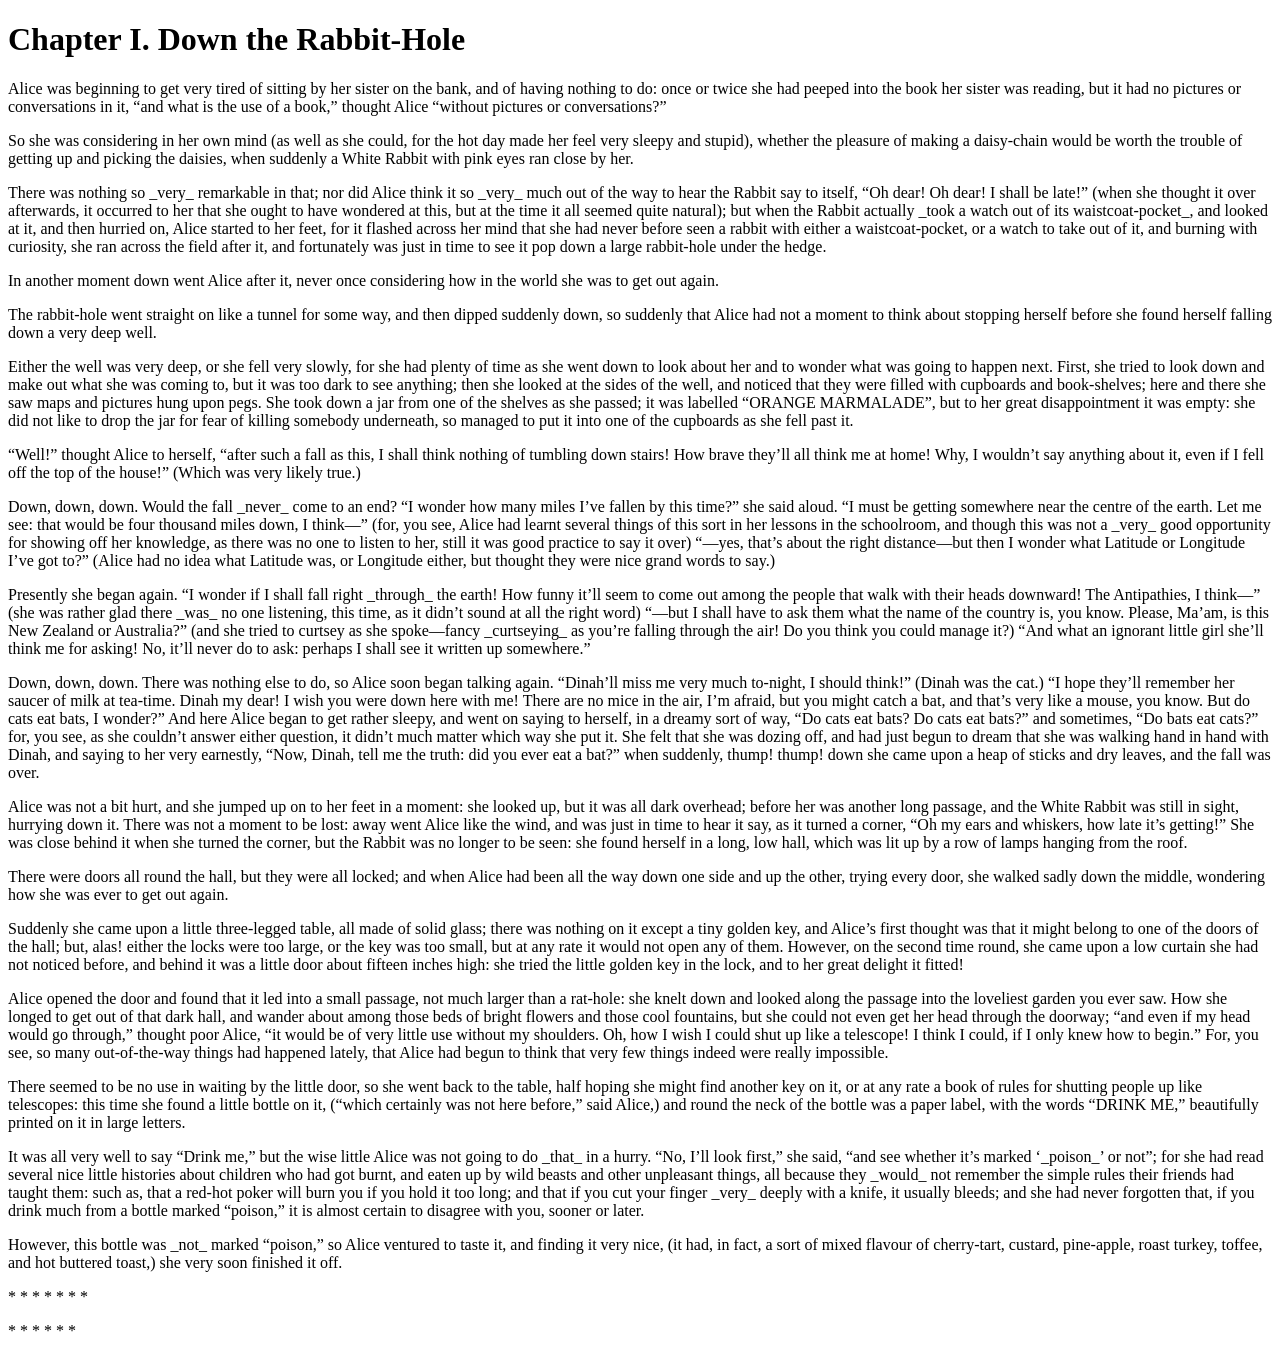
<file: corpus/demo/pg11-alice.html>
<!doctype html>
<html lang="en"><head><meta charset="utf-8"><title>Alice&#x27;s Adventures in Wonderland</title><meta name="author" content="Lewis Carroll"></head><body><h1>Chapter I. Down the Rabbit-Hole</h1>
<p>Alice was beginning to get very tired of sitting by her sister on the bank, and of having nothing to do: once or twice she had peeped into the book her sister was reading, but it had no pictures or conversations in it, “and what is the use of a book,” thought Alice “without pictures or conversations?”</p>
<p>So she was considering in her own mind (as well as she could, for the hot day made her feel very sleepy and stupid), whether the pleasure of making a daisy-chain would be worth the trouble of getting up and picking the daisies, when suddenly a White Rabbit with pink eyes ran close by her.</p>
<p>There was nothing so _very_ remarkable in that; nor did Alice think it so _very_ much out of the way to hear the Rabbit say to itself, “Oh dear! Oh dear! I shall be late!” (when she thought it over afterwards, it occurred to her that she ought to have wondered at this, but at the time it all seemed quite natural); but when the Rabbit actually _took a watch out of its waistcoat-pocket_, and looked at it, and then hurried on, Alice started to her feet, for it flashed across her mind that she had never before seen a rabbit with either a waistcoat-pocket, or a watch to take out of it, and burning with curiosity, she ran across the field after it, and fortunately was just in time to see it pop down a large rabbit-hole under the hedge.</p>
<p>In another moment down went Alice after it, never once considering how in the world she was to get out again.</p>
<p>The rabbit-hole went straight on like a tunnel for some way, and then dipped suddenly down, so suddenly that Alice had not a moment to think about stopping herself before she found herself falling down a very deep well.</p>
<p>Either the well was very deep, or she fell very slowly, for she had plenty of time as she went down to look about her and to wonder what was going to happen next. First, she tried to look down and make out what she was coming to, but it was too dark to see anything; then she looked at the sides of the well, and noticed that they were filled with cupboards and book-shelves; here and there she saw maps and pictures hung upon pegs. She took down a jar from one of the shelves as she passed; it was labelled “ORANGE MARMALADE”, but to her great disappointment it was empty: she did not like to drop the jar for fear of killing somebody underneath, so managed to put it into one of the cupboards as she fell past it.</p>
<p>“Well!” thought Alice to herself, “after such a fall as this, I shall think nothing of tumbling down stairs! How brave they’ll all think me at home! Why, I wouldn’t say anything about it, even if I fell off the top of the house!” (Which was very likely true.)</p>
<p>Down, down, down. Would the fall _never_ come to an end? “I wonder how many miles I’ve fallen by this time?” she said aloud. “I must be getting somewhere near the centre of the earth. Let me see: that would be four thousand miles down, I think—” (for, you see, Alice had learnt several things of this sort in her lessons in the schoolroom, and though this was not a _very_ good opportunity for showing off her knowledge, as there was no one to listen to her, still it was good practice to say it over) “—yes, that’s about the right distance—but then I wonder what Latitude or Longitude I’ve got to?” (Alice had no idea what Latitude was, or Longitude either, but thought they were nice grand words to say.)</p>
<p>Presently she began again. “I wonder if I shall fall right _through_ the earth! How funny it’ll seem to come out among the people that walk with their heads downward! The Antipathies, I think—” (she was rather glad there _was_ no one listening, this time, as it didn’t sound at all the right word) “—but I shall have to ask them what the name of the country is, you know. Please, Ma’am, is this New Zealand or Australia?” (and she tried to curtsey as she spoke—fancy _curtseying_ as you’re falling through the air! Do you think you could manage it?) “And what an ignorant little girl she’ll think me for asking! No, it’ll never do to ask: perhaps I shall see it written up somewhere.”</p>
<p>Down, down, down. There was nothing else to do, so Alice soon began talking again. “Dinah’ll miss me very much to-night, I should think!” (Dinah was the cat.) “I hope they’ll remember her saucer of milk at tea-time. Dinah my dear! I wish you were down here with me! There are no mice in the air, I’m afraid, but you might catch a bat, and that’s very like a mouse, you know. But do cats eat bats, I wonder?” And here Alice began to get rather sleepy, and went on saying to herself, in a dreamy sort of way, “Do cats eat bats? Do cats eat bats?” and sometimes, “Do bats eat cats?” for, you see, as she couldn’t answer either question, it didn’t much matter which way she put it. She felt that she was dozing off, and had just begun to dream that she was walking hand in hand with Dinah, and saying to her very earnestly, “Now, Dinah, tell me the truth: did you ever eat a bat?” when suddenly, thump! thump! down she came upon a heap of sticks and dry leaves, and the fall was over.</p>
<p>Alice was not a bit hurt, and she jumped up on to her feet in a moment: she looked up, but it was all dark overhead; before her was another long passage, and the White Rabbit was still in sight, hurrying down it. There was not a moment to be lost: away went Alice like the wind, and was just in time to hear it say, as it turned a corner, “Oh my ears and whiskers, how late it’s getting!” She was close behind it when she turned the corner, but the Rabbit was no longer to be seen: she found herself in a long, low hall, which was lit up by a row of lamps hanging from the roof.</p>
<p>There were doors all round the hall, but they were all locked; and when Alice had been all the way down one side and up the other, trying every door, she walked sadly down the middle, wondering how she was ever to get out again.</p>
<p>Suddenly she came upon a little three-legged table, all made of solid glass; there was nothing on it except a tiny golden key, and Alice’s first thought was that it might belong to one of the doors of the hall; but, alas! either the locks were too large, or the key was too small, but at any rate it would not open any of them. However, on the second time round, she came upon a low curtain she had not noticed before, and behind it was a little door about fifteen inches high: she tried the little golden key in the lock, and to her great delight it fitted!</p>
<p>Alice opened the door and found that it led into a small passage, not much larger than a rat-hole: she knelt down and looked along the passage into the loveliest garden you ever saw. How she longed to get out of that dark hall, and wander about among those beds of bright flowers and those cool fountains, but she could not even get her head through the doorway; “and even if my head would go through,” thought poor Alice, “it would be of very little use without my shoulders. Oh, how I wish I could shut up like a telescope! I think I could, if I only knew how to begin.” For, you see, so many out-of-the-way things had happened lately, that Alice had begun to think that very few things indeed were really impossible.</p>
<p>There seemed to be no use in waiting by the little door, so she went back to the table, half hoping she might find another key on it, or at any rate a book of rules for shutting people up like telescopes: this time she found a little bottle on it, (“which certainly was not here before,” said Alice,) and round the neck of the bottle was a paper label, with the words “DRINK ME,” beautifully printed on it in large letters.</p>
<p>It was all very well to say “Drink me,” but the wise little Alice was not going to do _that_ in a hurry. “No, I’ll look first,” she said, “and see whether it’s marked ‘_poison_’ or not”; for she had read several nice little histories about children who had got burnt, and eaten up by wild beasts and other unpleasant things, all because they _would_ not remember the simple rules their friends had taught them: such as, that a red-hot poker will burn you if you hold it too long; and that if you cut your finger _very_ deeply with a knife, it usually bleeds; and she had never forgotten that, if you drink much from a bottle marked “poison,” it is almost certain to disagree with you, sooner or later.</p>
<p>However, this bottle was _not_ marked “poison,” so Alice ventured to taste it, and finding it very nice, (it had, in fact, a sort of mixed flavour of cherry-tart, custard, pine-apple, roast turkey, toffee, and hot buttered toast,) she very soon finished it off.</p>
<p>* * * * * * *</p>
<p>* * * * * *</p>
</body></html>
</file>
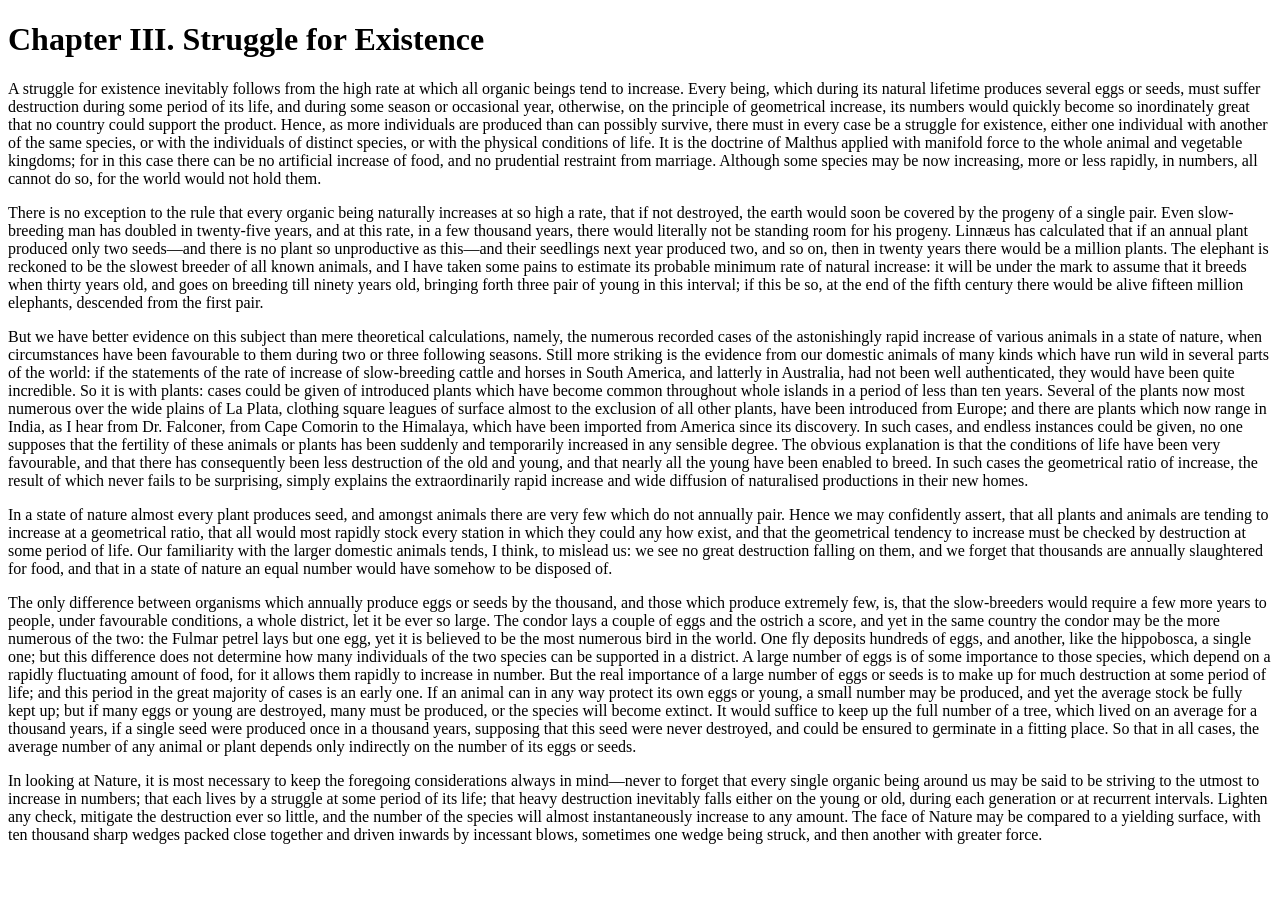
<file: corpus/demo/pg1228-origin.html>
<!doctype html>
<html lang="en"><head><meta charset="utf-8"><title>On the Origin of Species</title><meta name="author" content="Charles Darwin"></head><body><h1>Chapter III. Struggle for Existence</h1>
<p>A struggle for existence inevitably follows from the high rate at which all organic beings tend to increase. Every being, which during its natural lifetime produces several eggs or seeds, must suffer destruction during some period of its life, and during some season or occasional year, otherwise, on the principle of geometrical increase, its numbers would quickly become so inordinately great that no country could support the product. Hence, as more individuals are produced than can possibly survive, there must in every case be a struggle for existence, either one individual with another of the same species, or with the individuals of distinct species, or with the physical conditions of life. It is the doctrine of Malthus applied with manifold force to the whole animal and vegetable kingdoms; for in this case there can be no artificial increase of food, and no prudential restraint from marriage. Although some species may be now increasing, more or less rapidly, in numbers, all cannot do so, for the world would not hold them.</p>
<p>There is no exception to the rule that every organic being naturally increases at so high a rate, that if not destroyed, the earth would soon be covered by the progeny of a single pair. Even slow-breeding man has doubled in twenty-five years, and at this rate, in a few thousand years, there would literally not be standing room for his progeny. Linnæus has calculated that if an annual plant produced only two seeds—and there is no plant so unproductive as this—and their seedlings next year produced two, and so on, then in twenty years there would be a million plants. The elephant is reckoned to be the slowest breeder of all known animals, and I have taken some pains to estimate its probable minimum rate of natural increase: it will be under the mark to assume that it breeds when thirty years old, and goes on breeding till ninety years old, bringing forth three pair of young in this interval; if this be so, at the end of the fifth century there would be alive fifteen million elephants, descended from the first pair.</p>
<p>But we have better evidence on this subject than mere theoretical calculations, namely, the numerous recorded cases of the astonishingly rapid increase of various animals in a state of nature, when circumstances have been favourable to them during two or three following seasons. Still more striking is the evidence from our domestic animals of many kinds which have run wild in several parts of the world: if the statements of the rate of increase of slow-breeding cattle and horses in South America, and latterly in Australia, had not been well authenticated, they would have been quite incredible. So it is with plants: cases could be given of introduced plants which have become common throughout whole islands in a period of less than ten years. Several of the plants now most numerous over the wide plains of La Plata, clothing square leagues of surface almost to the exclusion of all other plants, have been introduced from Europe; and there are plants which now range in India, as I hear from Dr. Falconer, from Cape Comorin to the Himalaya, which have been imported from America since its discovery. In such cases, and endless instances could be given, no one supposes that the fertility of these animals or plants has been suddenly and temporarily increased in any sensible degree. The obvious explanation is that the conditions of life have been very favourable, and that there has consequently been less destruction of the old and young, and that nearly all the young have been enabled to breed. In such cases the geometrical ratio of increase, the result of which never fails to be surprising, simply explains the extraordinarily rapid increase and wide diffusion of naturalised productions in their new homes.</p>
<p>In a state of nature almost every plant produces seed, and amongst animals there are very few which do not annually pair. Hence we may confidently assert, that all plants and animals are tending to increase at a geometrical ratio, that all would most rapidly stock every station in which they could any how exist, and that the geometrical tendency to increase must be checked by destruction at some period of life. Our familiarity with the larger domestic animals tends, I think, to mislead us: we see no great destruction falling on them, and we forget that thousands are annually slaughtered for food, and that in a state of nature an equal number would have somehow to be disposed of.</p>
<p>The only difference between organisms which annually produce eggs or seeds by the thousand, and those which produce extremely few, is, that the slow-breeders would require a few more years to people, under favourable conditions, a whole district, let it be ever so large. The condor lays a couple of eggs and the ostrich a score, and yet in the same country the condor may be the more numerous of the two: the Fulmar petrel lays but one egg, yet it is believed to be the most numerous bird in the world. One fly deposits hundreds of eggs, and another, like the hippobosca, a single one; but this difference does not determine how many individuals of the two species can be supported in a district. A large number of eggs is of some importance to those species, which depend on a rapidly fluctuating amount of food, for it allows them rapidly to increase in number. But the real importance of a large number of eggs or seeds is to make up for much destruction at some period of life; and this period in the great majority of cases is an early one. If an animal can in any way protect its own eggs or young, a small number may be produced, and yet the average stock be fully kept up; but if many eggs or young are destroyed, many must be produced, or the species will become extinct. It would suffice to keep up the full number of a tree, which lived on an average for a thousand years, if a single seed were produced once in a thousand years, supposing that this seed were never destroyed, and could be ensured to germinate in a fitting place. So that in all cases, the average number of any animal or plant depends only indirectly on the number of its eggs or seeds.</p>
<p>In looking at Nature, it is most necessary to keep the foregoing considerations always in mind—never to forget that every single organic being around us may be said to be striving to the utmost to increase in numbers; that each lives by a struggle at some period of its life; that heavy destruction inevitably falls either on the young or old, during each generation or at recurrent intervals. Lighten any check, mitigate the destruction ever so little, and the number of the species will almost instantaneously increase to any amount. The face of Nature may be compared to a yielding surface, with ten thousand sharp wedges packed close together and driven inwards by incessant blows, sometimes one wedge being struck, and then another with greater force.</p>
</body></html>
</file>
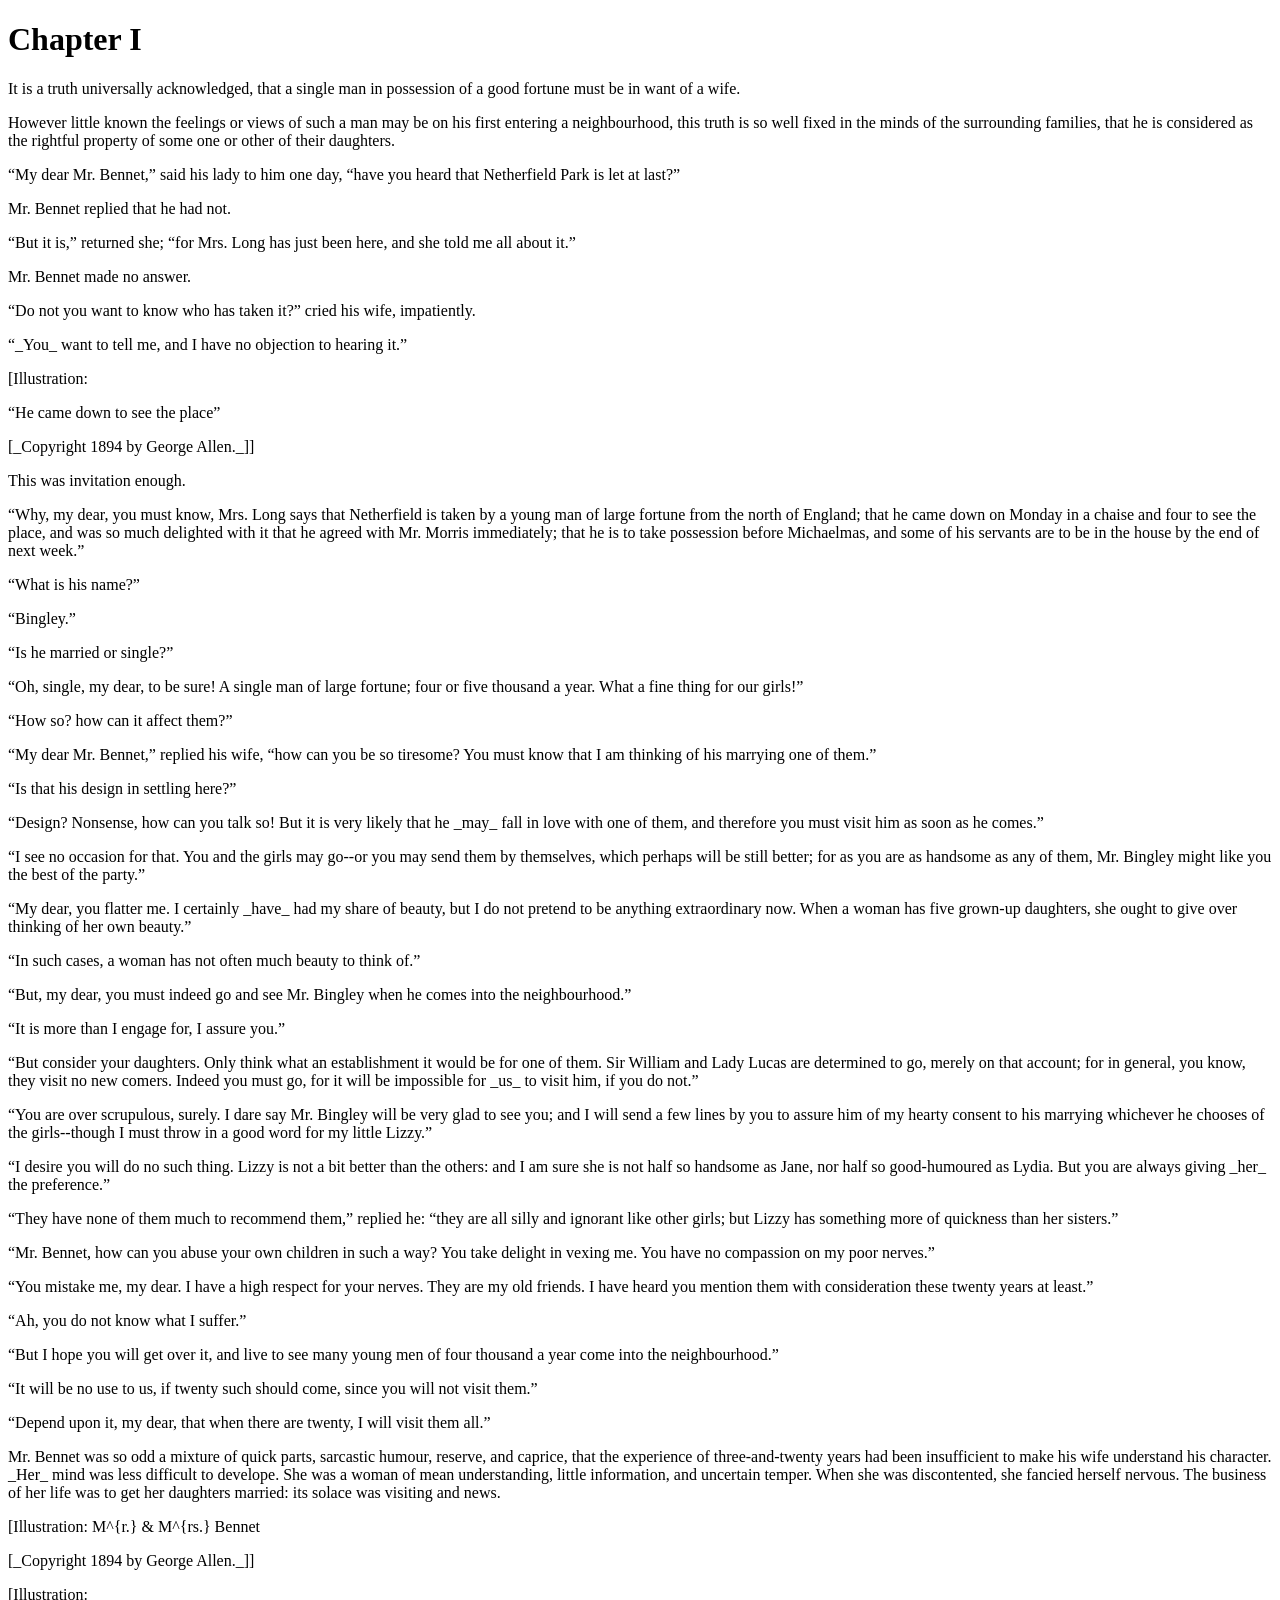
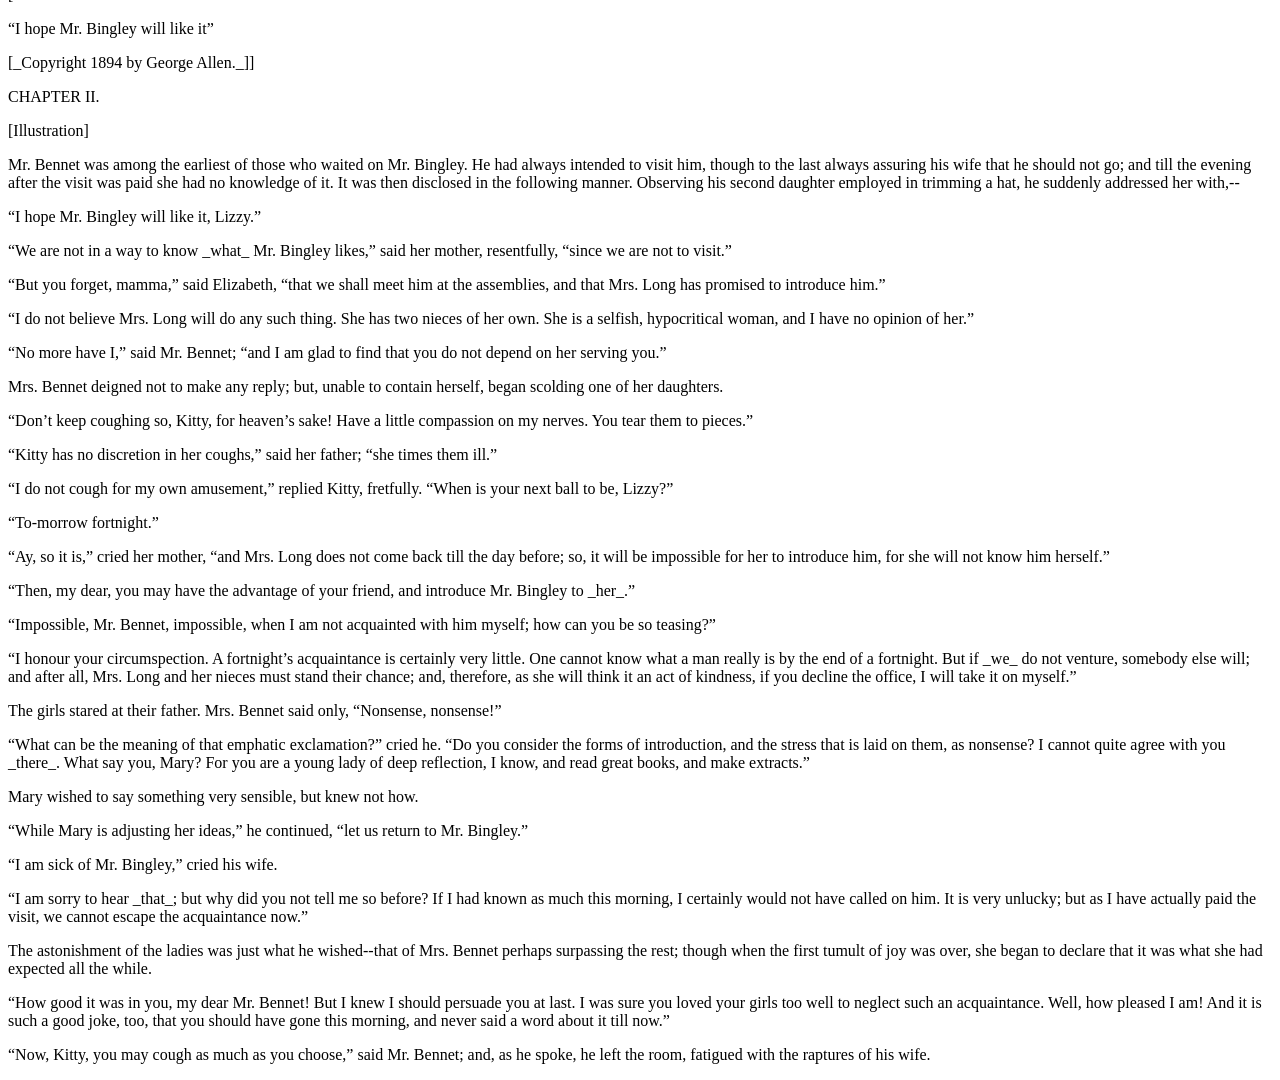
<file: corpus/demo/pg1342-pride.html>
<!doctype html>
<html lang="en"><head><meta charset="utf-8"><title>Pride and Prejudice</title><meta name="author" content="Jane Austen"></head><body><h1>Chapter I</h1>
<p>It is a truth universally acknowledged, that a single man in possession of a good fortune must be in want of a wife.</p>
<p>However little known the feelings or views of such a man may be on his first entering a neighbourhood, this truth is so well fixed in the minds of the surrounding families, that he is considered as the rightful property of some one or other of their daughters.</p>
<p>“My dear Mr. Bennet,” said his lady to him one day, “have you heard that Netherfield Park is let at last?”</p>
<p>Mr. Bennet replied that he had not.</p>
<p>“But it is,” returned she; “for Mrs. Long has just been here, and she told me all about it.”</p>
<p>Mr. Bennet made no answer.</p>
<p>“Do not you want to know who has taken it?” cried his wife, impatiently.</p>
<p>“_You_ want to tell me, and I have no objection to hearing it.”</p>
<p>[Illustration:</p>
<p>“He came down to see the place”</p>
<p>[_Copyright 1894 by George Allen._]]</p>
<p>This was invitation enough.</p>
<p>“Why, my dear, you must know, Mrs. Long says that Netherfield is taken by a young man of large fortune from the north of England; that he came down on Monday in a chaise and four to see the place, and was so much delighted with it that he agreed with Mr. Morris immediately; that he is to take possession before Michaelmas, and some of his servants are to be in the house by the end of next week.”</p>
<p>“What is his name?”</p>
<p>“Bingley.”</p>
<p>“Is he married or single?”</p>
<p>“Oh, single, my dear, to be sure! A single man of large fortune; four or five thousand a year. What a fine thing for our girls!”</p>
<p>“How so? how can it affect them?”</p>
<p>“My dear Mr. Bennet,” replied his wife, “how can you be so tiresome? You must know that I am thinking of his marrying one of them.”</p>
<p>“Is that his design in settling here?”</p>
<p>“Design? Nonsense, how can you talk so! But it is very likely that he _may_ fall in love with one of them, and therefore you must visit him as soon as he comes.”</p>
<p>“I see no occasion for that. You and the girls may go--or you may send them by themselves, which perhaps will be still better; for as you are as handsome as any of them, Mr. Bingley might like you the best of the party.”</p>
<p>“My dear, you flatter me. I certainly _have_ had my share of beauty, but I do not pretend to be anything extraordinary now. When a woman has five grown-up daughters, she ought to give over thinking of her own beauty.”</p>
<p>“In such cases, a woman has not often much beauty to think of.”</p>
<p>“But, my dear, you must indeed go and see Mr. Bingley when he comes into the neighbourhood.”</p>
<p>“It is more than I engage for, I assure you.”</p>
<p>“But consider your daughters. Only think what an establishment it would be for one of them. Sir William and Lady Lucas are determined to go, merely on that account; for in general, you know, they visit no new comers. Indeed you must go, for it will be impossible for _us_ to visit him, if you do not.”</p>
<p>“You are over scrupulous, surely. I dare say Mr. Bingley will be very glad to see you; and I will send a few lines by you to assure him of my hearty consent to his marrying whichever he chooses of the girls--though I must throw in a good word for my little Lizzy.”</p>
<p>“I desire you will do no such thing. Lizzy is not a bit better than the others: and I am sure she is not half so handsome as Jane, nor half so good-humoured as Lydia. But you are always giving _her_ the preference.”</p>
<p>“They have none of them much to recommend them,” replied he: “they are all silly and ignorant like other girls; but Lizzy has something more of quickness than her sisters.”</p>
<p>“Mr. Bennet, how can you abuse your own children in such a way? You take delight in vexing me. You have no compassion on my poor nerves.”</p>
<p>“You mistake me, my dear. I have a high respect for your nerves. They are my old friends. I have heard you mention them with consideration these twenty years at least.”</p>
<p>“Ah, you do not know what I suffer.”</p>
<p>“But I hope you will get over it, and live to see many young men of four thousand a year come into the neighbourhood.”</p>
<p>“It will be no use to us, if twenty such should come, since you will not visit them.”</p>
<p>“Depend upon it, my dear, that when there are twenty, I will visit them all.”</p>
<p>Mr. Bennet was so odd a mixture of quick parts, sarcastic humour, reserve, and caprice, that the experience of three-and-twenty years had been insufficient to make his wife understand his character. _Her_ mind was less difficult to develope. She was a woman of mean understanding, little information, and uncertain temper. When she was discontented, she fancied herself nervous. The business of her life was to get her daughters married: its solace was visiting and news.</p>
<p>[Illustration: M^{r.} &amp; M^{rs.} Bennet</p>
<p>[_Copyright 1894 by George Allen._]]</p>
<p>[Illustration:</p>
<p>“I hope Mr. Bingley will like it”</p>
<p>[_Copyright 1894 by George Allen._]]</p>
<p>CHAPTER II.</p>
<p>[Illustration]</p>
<p>Mr. Bennet was among the earliest of those who waited on Mr. Bingley. He had always intended to visit him, though to the last always assuring his wife that he should not go; and till the evening after the visit was paid she had no knowledge of it. It was then disclosed in the following manner. Observing his second daughter employed in trimming a hat, he suddenly addressed her with,--</p>
<p>“I hope Mr. Bingley will like it, Lizzy.”</p>
<p>“We are not in a way to know _what_ Mr. Bingley likes,” said her mother, resentfully, “since we are not to visit.”</p>
<p>“But you forget, mamma,” said Elizabeth, “that we shall meet him at the assemblies, and that Mrs. Long has promised to introduce him.”</p>
<p>“I do not believe Mrs. Long will do any such thing. She has two nieces of her own. She is a selfish, hypocritical woman, and I have no opinion of her.”</p>
<p>“No more have I,” said Mr. Bennet; “and I am glad to find that you do not depend on her serving you.”</p>
<p>Mrs. Bennet deigned not to make any reply; but, unable to contain herself, began scolding one of her daughters.</p>
<p>“Don’t keep coughing so, Kitty, for heaven’s sake! Have a little compassion on my nerves. You tear them to pieces.”</p>
<p>“Kitty has no discretion in her coughs,” said her father; “she times them ill.”</p>
<p>“I do not cough for my own amusement,” replied Kitty, fretfully. “When is your next ball to be, Lizzy?”</p>
<p>“To-morrow fortnight.”</p>
<p>“Ay, so it is,” cried her mother, “and Mrs. Long does not come back till the day before; so, it will be impossible for her to introduce him, for she will not know him herself.”</p>
<p>“Then, my dear, you may have the advantage of your friend, and introduce Mr. Bingley to _her_.”</p>
<p>“Impossible, Mr. Bennet, impossible, when I am not acquainted with him myself; how can you be so teasing?”</p>
<p>“I honour your circumspection. A fortnight’s acquaintance is certainly very little. One cannot know what a man really is by the end of a fortnight. But if _we_ do not venture, somebody else will; and after all, Mrs. Long and her nieces must stand their chance; and, therefore, as she will think it an act of kindness, if you decline the office, I will take it on myself.”</p>
<p>The girls stared at their father. Mrs. Bennet said only, “Nonsense, nonsense!”</p>
<p>“What can be the meaning of that emphatic exclamation?” cried he. “Do you consider the forms of introduction, and the stress that is laid on them, as nonsense? I cannot quite agree with you _there_. What say you, Mary? For you are a young lady of deep reflection, I know, and read great books, and make extracts.”</p>
<p>Mary wished to say something very sensible, but knew not how.</p>
<p>“While Mary is adjusting her ideas,” he continued, “let us return to Mr. Bingley.”</p>
<p>“I am sick of Mr. Bingley,” cried his wife.</p>
<p>“I am sorry to hear _that_; but why did you not tell me so before? If I had known as much this morning, I certainly would not have called on him. It is very unlucky; but as I have actually paid the visit, we cannot escape the acquaintance now.”</p>
<p>The astonishment of the ladies was just what he wished--that of Mrs. Bennet perhaps surpassing the rest; though when the first tumult of joy was over, she began to declare that it was what she had expected all the while.</p>
<p>“How good it was in you, my dear Mr. Bennet! But I knew I should persuade you at last. I was sure you loved your girls too well to neglect such an acquaintance. Well, how pleased I am! And it is such a good joke, too, that you should have gone this morning, and never said a word about it till now.”</p>
<p>“Now, Kitty, you may cough as much as you choose,” said Mr. Bennet; and, as he spoke, he left the room, fatigued with the raptures of his wife.</p>
</body></html>
</file>
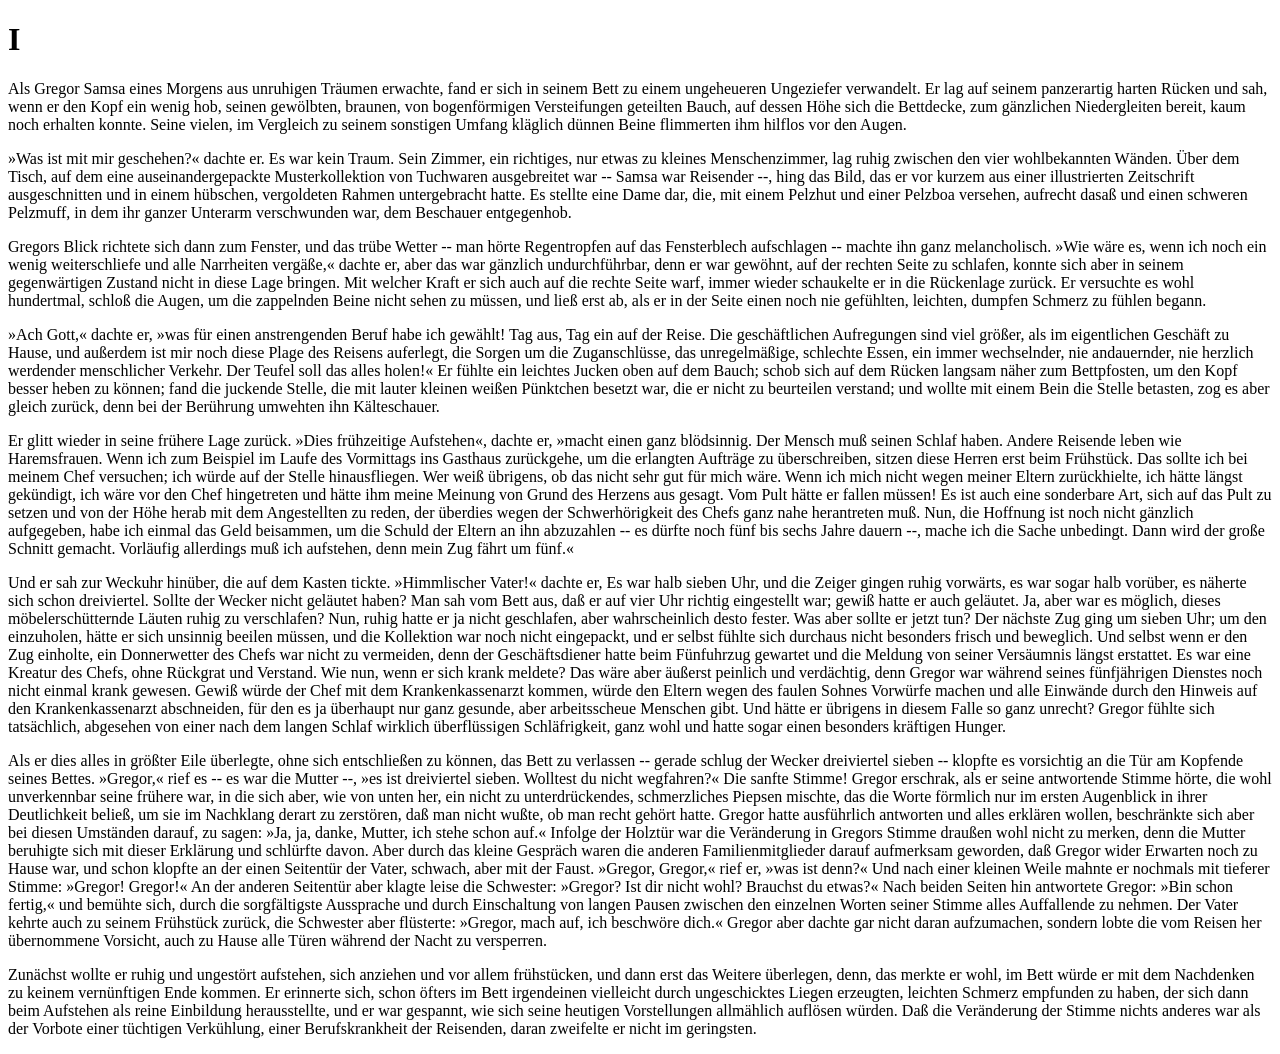
<file: corpus/demo/pg22367-metamorphosis.html>
<!doctype html>
<html lang="de"><head><meta charset="utf-8"><title>Die Verwandlung</title><meta name="author" content="Franz Kafka"></head><body><h1>I</h1>
<p>Als Gregor Samsa eines Morgens aus unruhigen Träumen erwachte, fand er sich in seinem Bett zu einem ungeheueren Ungeziefer verwandelt. Er lag auf seinem panzerartig harten Rücken und sah, wenn er den Kopf ein wenig hob, seinen gewölbten, braunen, von bogenförmigen Versteifungen geteilten Bauch, auf dessen Höhe sich die Bettdecke, zum gänzlichen Niedergleiten bereit, kaum noch erhalten konnte. Seine vielen, im Vergleich zu seinem sonstigen Umfang kläglich dünnen Beine flimmerten ihm hilflos vor den Augen.</p>
<p>»Was ist mit mir geschehen?« dachte er. Es war kein Traum. Sein Zimmer, ein richtiges, nur etwas zu kleines Menschenzimmer, lag ruhig zwischen den vier wohlbekannten Wänden. Über dem Tisch, auf dem eine auseinandergepackte Musterkollektion von Tuchwaren ausgebreitet war -- Samsa war Reisender --, hing das Bild, das er vor kurzem aus einer illustrierten Zeitschrift ausgeschnitten und in einem hübschen, vergoldeten Rahmen untergebracht hatte. Es stellte eine Dame dar, die, mit einem Pelzhut und einer Pelzboa versehen, aufrecht dasaß und einen schweren Pelzmuff, in dem ihr ganzer Unterarm verschwunden war, dem Beschauer entgegenhob.</p>
<p>Gregors Blick richtete sich dann zum Fenster, und das trübe Wetter -- man hörte Regentropfen auf das Fensterblech aufschlagen -- machte ihn ganz melancholisch. »Wie wäre es, wenn ich noch ein wenig weiterschliefe und alle Narrheiten vergäße,« dachte er, aber das war gänzlich undurchführbar, denn er war gewöhnt, auf der rechten Seite zu schlafen, konnte sich aber in seinem gegenwärtigen Zustand nicht in diese Lage bringen. Mit welcher Kraft er sich auch auf die rechte Seite warf, immer wieder schaukelte er in die Rückenlage zurück. Er versuchte es wohl hundertmal, schloß die Augen, um die zappelnden Beine nicht sehen zu müssen, und ließ erst ab, als er in der Seite einen noch nie gefühlten, leichten, dumpfen Schmerz zu fühlen begann.</p>
<p>»Ach Gott,« dachte er, »was für einen anstrengenden Beruf habe ich gewählt! Tag aus, Tag ein auf der Reise. Die geschäftlichen Aufregungen sind viel größer, als im eigentlichen Geschäft zu Hause, und außerdem ist mir noch diese Plage des Reisens auferlegt, die Sorgen um die Zuganschlüsse, das unregelmäßige, schlechte Essen, ein immer wechselnder, nie andauernder, nie herzlich werdender menschlicher Verkehr. Der Teufel soll das alles holen!« Er fühlte ein leichtes Jucken oben auf dem Bauch; schob sich auf dem Rücken langsam näher zum Bettpfosten, um den Kopf besser heben zu können; fand die juckende Stelle, die mit lauter kleinen weißen Pünktchen besetzt war, die er nicht zu beurteilen verstand; und wollte mit einem Bein die Stelle betasten, zog es aber gleich zurück, denn bei der Berührung umwehten ihn Kälteschauer.</p>
<p>Er glitt wieder in seine frühere Lage zurück. »Dies frühzeitige Aufstehen«, dachte er, »macht einen ganz blödsinnig. Der Mensch muß seinen Schlaf haben. Andere Reisende leben wie Haremsfrauen. Wenn ich zum Beispiel im Laufe des Vormittags ins Gasthaus zurückgehe, um die erlangten Aufträge zu überschreiben, sitzen diese Herren erst beim Frühstück. Das sollte ich bei meinem Chef versuchen; ich würde auf der Stelle hinausfliegen. Wer weiß übrigens, ob das nicht sehr gut für mich wäre. Wenn ich mich nicht wegen meiner Eltern zurückhielte, ich hätte längst gekündigt, ich wäre vor den Chef hingetreten und hätte ihm meine Meinung von Grund des Herzens aus gesagt. Vom Pult hätte er fallen müssen! Es ist auch eine sonderbare Art, sich auf das Pult zu setzen und von der Höhe herab mit dem Angestellten zu reden, der überdies wegen der Schwerhörigkeit des Chefs ganz nahe herantreten muß. Nun, die Hoffnung ist noch nicht gänzlich aufgegeben, habe ich einmal das Geld beisammen, um die Schuld der Eltern an ihn abzuzahlen -- es dürfte noch fünf bis sechs Jahre dauern --, mache ich die Sache unbedingt. Dann wird der große Schnitt gemacht. Vorläufig allerdings muß ich aufstehen, denn mein Zug fährt um fünf.«</p>
<p>Und er sah zur Weckuhr hinüber, die auf dem Kasten tickte. »Himmlischer Vater!« dachte er, Es war halb sieben Uhr, und die Zeiger gingen ruhig vorwärts, es war sogar halb vorüber, es näherte sich schon dreiviertel. Sollte der Wecker nicht geläutet haben? Man sah vom Bett aus, daß er auf vier Uhr richtig eingestellt war; gewiß hatte er auch geläutet. Ja, aber war es möglich, dieses möbelerschütternde Läuten ruhig zu verschlafen? Nun, ruhig hatte er ja nicht geschlafen, aber wahrscheinlich desto fester. Was aber sollte er jetzt tun? Der nächste Zug ging um sieben Uhr; um den einzuholen, hätte er sich unsinnig beeilen müssen, und die Kollektion war noch nicht eingepackt, und er selbst fühlte sich durchaus nicht besonders frisch und beweglich. Und selbst wenn er den Zug einholte, ein Donnerwetter des Chefs war nicht zu vermeiden, denn der Geschäftsdiener hatte beim Fünfuhrzug gewartet und die Meldung von seiner Versäumnis längst erstattet. Es war eine Kreatur des Chefs, ohne Rückgrat und Verstand. Wie nun, wenn er sich krank meldete? Das wäre aber äußerst peinlich und verdächtig, denn Gregor war während seines fünfjährigen Dienstes noch nicht einmal krank gewesen. Gewiß würde der Chef mit dem Krankenkassenarzt kommen, würde den Eltern wegen des faulen Sohnes Vorwürfe machen und alle Einwände durch den Hinweis auf den Krankenkassenarzt abschneiden, für den es ja überhaupt nur ganz gesunde, aber arbeitsscheue Menschen gibt. Und hätte er übrigens in diesem Falle so ganz unrecht? Gregor fühlte sich tatsächlich, abgesehen von einer nach dem langen Schlaf wirklich überflüssigen Schläfrigkeit, ganz wohl und hatte sogar einen besonders kräftigen Hunger.</p>
<p>Als er dies alles in größter Eile überlegte, ohne sich entschließen zu können, das Bett zu verlassen -- gerade schlug der Wecker dreiviertel sieben -- klopfte es vorsichtig an die Tür am Kopfende seines Bettes. »Gregor,« rief es -- es war die Mutter --, »es ist dreiviertel sieben. Wolltest du nicht wegfahren?« Die sanfte Stimme! Gregor erschrak, als er seine antwortende Stimme hörte, die wohl unverkennbar seine frühere war, in die sich aber, wie von unten her, ein nicht zu unterdrückendes, schmerzliches Piepsen mischte, das die Worte förmlich nur im ersten Augenblick in ihrer Deutlichkeit beließ, um sie im Nachklang derart zu zerstören, daß man nicht wußte, ob man recht gehört hatte. Gregor hatte ausführlich antworten und alles erklären wollen, beschränkte sich aber bei diesen Umständen darauf, zu sagen: »Ja, ja, danke, Mutter, ich stehe schon auf.« Infolge der Holztür war die Veränderung in Gregors Stimme draußen wohl nicht zu merken, denn die Mutter beruhigte sich mit dieser Erklärung und schlürfte davon. Aber durch das kleine Gespräch waren die anderen Familienmitglieder darauf aufmerksam geworden, daß Gregor wider Erwarten noch zu Hause war, und schon klopfte an der einen Seitentür der Vater, schwach, aber mit der Faust. »Gregor, Gregor,« rief er, »was ist denn?« Und nach einer kleinen Weile mahnte er nochmals mit tieferer Stimme: »Gregor! Gregor!« An der anderen Seitentür aber klagte leise die Schwester: »Gregor? Ist dir nicht wohl? Brauchst du etwas?« Nach beiden Seiten hin antwortete Gregor: »Bin schon fertig,« und bemühte sich, durch die sorgfältigste Aussprache und durch Einschaltung von langen Pausen zwischen den einzelnen Worten seiner Stimme alles Auffallende zu nehmen. Der Vater kehrte auch zu seinem Frühstück zurück, die Schwester aber flüsterte: »Gregor, mach auf, ich beschwöre dich.« Gregor aber dachte gar nicht daran aufzumachen, sondern lobte die vom Reisen her übernommene Vorsicht, auch zu Hause alle Türen während der Nacht zu versperren.</p>
<p>Zunächst wollte er ruhig und ungestört aufstehen, sich anziehen und vor allem frühstücken, und dann erst das Weitere überlegen, denn, das merkte er wohl, im Bett würde er mit dem Nachdenken zu keinem vernünftigen Ende kommen. Er erinnerte sich, schon öfters im Bett irgendeinen vielleicht durch ungeschicktes Liegen erzeugten, leichten Schmerz empfunden zu haben, der sich dann beim Aufstehen als reine Einbildung herausstellte, und er war gespannt, wie sich seine heutigen Vorstellungen allmählich auflösen würden. Daß die Veränderung der Stimme nichts anderes war als der Vorbote einer tüchtigen Verkühlung, einer Berufskrankheit der Reisenden, daran zweifelte er nicht im geringsten.</p>
</body></html>
</file>
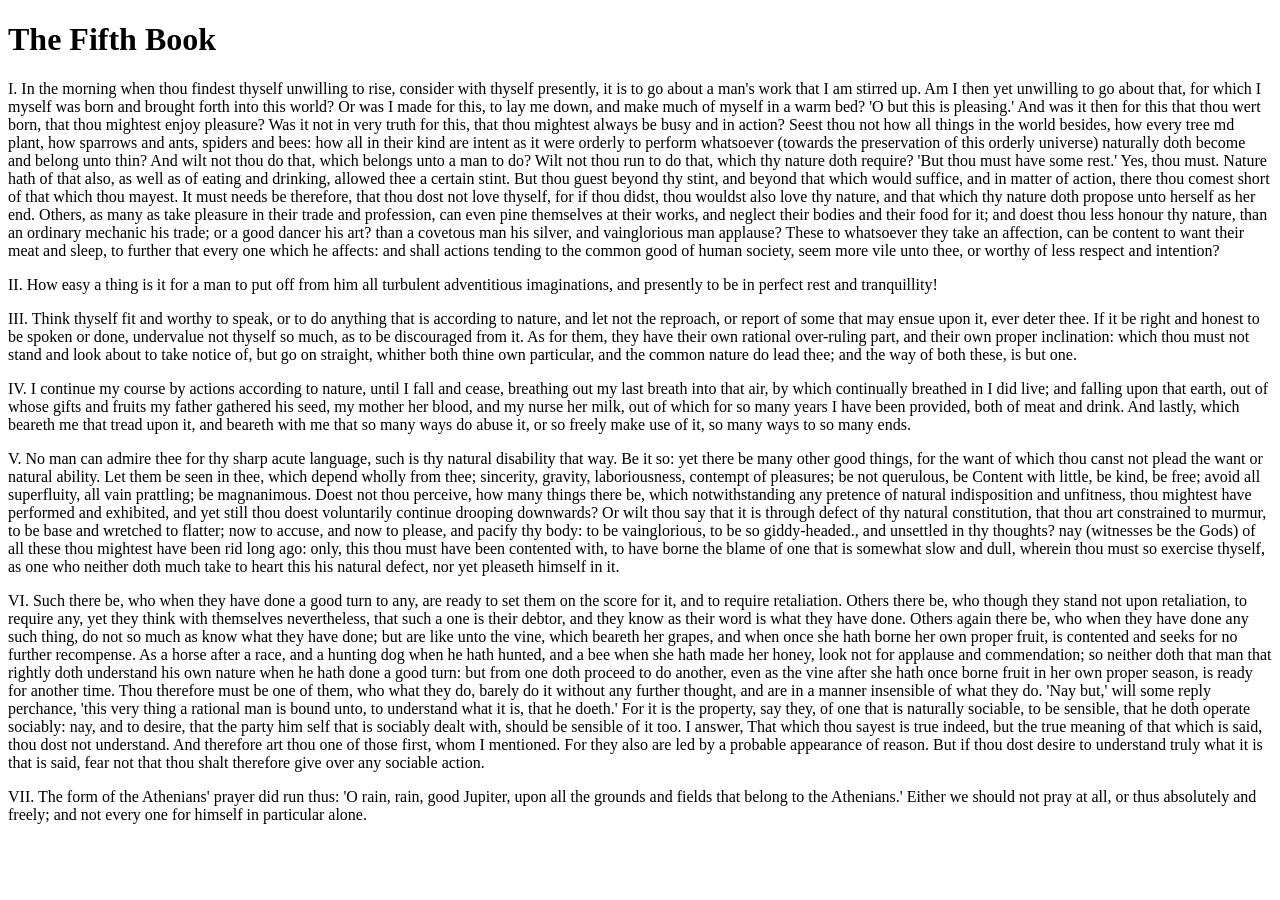
<file: corpus/demo/pg2680-meditations.html>
<!doctype html>
<html lang="en"><head><meta charset="utf-8"><title>Meditations</title><meta name="author" content="Marcus Aurelius"></head><body><h1>The Fifth Book</h1>
<p>I. In the morning when thou findest thyself unwilling to rise, consider with thyself presently, it is to go about a man&#x27;s work that I am stirred up. Am I then yet unwilling to go about that, for which I myself was born and brought forth into this world? Or was I made for this, to lay me down, and make much of myself in a warm bed? &#x27;O but this is pleasing.&#x27; And was it then for this that thou wert born, that thou mightest enjoy pleasure? Was it not in very truth for this, that thou mightest always be busy and in action? Seest thou not how all things in the world besides, how every tree md plant, how sparrows and ants, spiders and bees: how all in their kind are intent as it were orderly to perform whatsoever (towards the preservation of this orderly universe) naturally doth become and belong unto thin? And wilt not thou do that, which belongs unto a man to do? Wilt not thou run to do that, which thy nature doth require? &#x27;But thou must have some rest.&#x27; Yes, thou must. Nature hath of that also, as well as of eating and drinking, allowed thee a certain stint. But thou guest beyond thy stint, and beyond that which would suffice, and in matter of action, there thou comest short of that which thou mayest. It must needs be therefore, that thou dost not love thyself, for if thou didst, thou wouldst also love thy nature, and that which thy nature doth propose unto herself as her end. Others, as many as take pleasure in their trade and profession, can even pine themselves at their works, and neglect their bodies and their food for it; and doest thou less honour thy nature, than an ordinary mechanic his trade; or a good dancer his art? than a covetous man his silver, and vainglorious man applause? These to whatsoever they take an affection, can be content to want their meat and sleep, to further that every one which he affects: and shall actions tending to the common good of human society, seem more vile unto thee, or worthy of less respect and intention?</p>
<p>II. How easy a thing is it for a man to put off from him all turbulent adventitious imaginations, and presently to be in perfect rest and tranquillity!</p>
<p>III. Think thyself fit and worthy to speak, or to do anything that is according to nature, and let not the reproach, or report of some that may ensue upon it, ever deter thee. If it be right and honest to be spoken or done, undervalue not thyself so much, as to be discouraged from it. As for them, they have their own rational over-ruling part, and their own proper inclination: which thou must not stand and look about to take notice of, but go on straight, whither both thine own particular, and the common nature do lead thee; and the way of both these, is but one.</p>
<p>IV. I continue my course by actions according to nature, until I fall and cease, breathing out my last breath into that air, by which continually breathed in I did live; and falling upon that earth, out of whose gifts and fruits my father gathered his seed, my mother her blood, and my nurse her milk, out of which for so many years I have been provided, both of meat and drink. And lastly, which beareth me that tread upon it, and beareth with me that so many ways do abuse it, or so freely make use of it, so many ways to so many ends.</p>
<p>V. No man can admire thee for thy sharp acute language, such is thy natural disability that way. Be it so: yet there be many other good things, for the want of which thou canst not plead the want or natural ability. Let them be seen in thee, which depend wholly from thee; sincerity, gravity, laboriousness, contempt of pleasures; be not querulous, be Content with little, be kind, be free; avoid all superfluity, all vain prattling; be magnanimous. Doest not thou perceive, how many things there be, which notwithstanding any pretence of natural indisposition and unfitness, thou mightest have performed and exhibited, and yet still thou doest voluntarily continue drooping downwards? Or wilt thou say that it is through defect of thy natural constitution, that thou art constrained to murmur, to be base and wretched to flatter; now to accuse, and now to please, and pacify thy body: to be vainglorious, to be so giddy-headed., and unsettled in thy thoughts? nay (witnesses be the Gods) of all these thou mightest have been rid long ago: only, this thou must have been contented with, to have borne the blame of one that is somewhat slow and dull, wherein thou must so exercise thyself, as one who neither doth much take to heart this his natural defect, nor yet pleaseth himself in it.</p>
<p>VI. Such there be, who when they have done a good turn to any, are ready to set them on the score for it, and to require retaliation. Others there be, who though they stand not upon retaliation, to require any, yet they think with themselves nevertheless, that such a one is their debtor, and they know as their word is what they have done. Others again there be, who when they have done any such thing, do not so much as know what they have done; but are like unto the vine, which beareth her grapes, and when once she hath borne her own proper fruit, is contented and seeks for no further recompense. As a horse after a race, and a hunting dog when he hath hunted, and a bee when she hath made her honey, look not for applause and commendation; so neither doth that man that rightly doth understand his own nature when he hath done a good turn: but from one doth proceed to do another, even as the vine after she hath once borne fruit in her own proper season, is ready for another time. Thou therefore must be one of them, who what they do, barely do it without any further thought, and are in a manner insensible of what they do. &#x27;Nay but,&#x27; will some reply perchance, &#x27;this very thing a rational man is bound unto, to understand what it is, that he doeth.&#x27; For it is the property, say they, of one that is naturally sociable, to be sensible, that he doth operate sociably: nay, and to desire, that the party him self that is sociably dealt with, should be sensible of it too. I answer, That which thou sayest is true indeed, but the true meaning of that which is said, thou dost not understand. And therefore art thou one of those first, whom I mentioned. For they also are led by a probable appearance of reason. But if thou dost desire to understand truly what it is that is said, fear not that thou shalt therefore give over any sociable action.</p>
<p>VII. The form of the Athenians&#x27; prayer did run thus: &#x27;O rain, rain, good Jupiter, upon all the grounds and fields that belong to the Athenians.&#x27; Either we should not pray at all, or thus absolutely and freely; and not every one for himself in particular alone.</p>
</body></html>
</file>
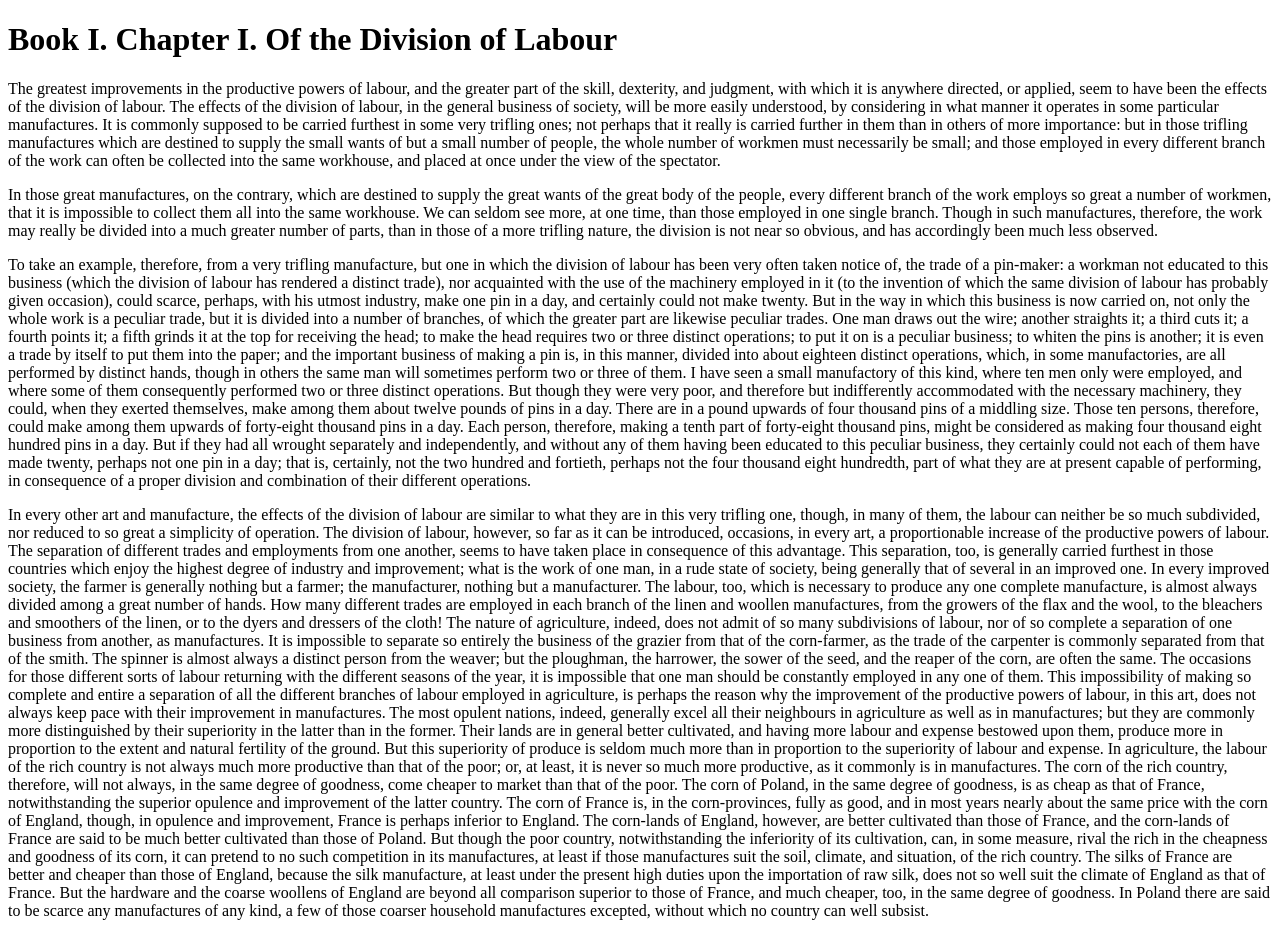
<file: corpus/demo/pg3300-wealth.html>
<!doctype html>
<html lang="en"><head><meta charset="utf-8"><title>The Wealth of Nations</title><meta name="author" content="Adam Smith"></head><body><h1>Book I. Chapter I. Of the Division of Labour</h1>
<p>The greatest improvements in the productive powers of labour, and the greater part of the skill, dexterity, and judgment, with which it is anywhere directed, or applied, seem to have been the effects of the division of labour. The effects of the division of labour, in the general business of society, will be more easily understood, by considering in what manner it operates in some particular manufactures. It is commonly supposed to be carried furthest in some very trifling ones; not perhaps that it really is carried further in them than in others of more importance: but in those trifling manufactures which are destined to supply the small wants of but a small number of people, the whole number of workmen must necessarily be small; and those employed in every different branch of the work can often be collected into the same workhouse, and placed at once under the view of the spectator.</p>
<p>In those great manufactures, on the contrary, which are destined to supply the great wants of the great body of the people, every different branch of the work employs so great a number of workmen, that it is impossible to collect them all into the same workhouse. We can seldom see more, at one time, than those employed in one single branch. Though in such manufactures, therefore, the work may really be divided into a much greater number of parts, than in those of a more trifling nature, the division is not near so obvious, and has accordingly been much less observed.</p>
<p>To take an example, therefore, from a very trifling manufacture, but one in which the division of labour has been very often taken notice of, the trade of a pin-maker: a workman not educated to this business (which the division of labour has rendered a distinct trade), nor acquainted with the use of the machinery employed in it (to the invention of which the same division of labour has probably given occasion), could scarce, perhaps, with his utmost industry, make one pin in a day, and certainly could not make twenty. But in the way in which this business is now carried on, not only the whole work is a peculiar trade, but it is divided into a number of branches, of which the greater part are likewise peculiar trades. One man draws out the wire; another straights it; a third cuts it; a fourth points it; a fifth grinds it at the top for receiving the head; to make the head requires two or three distinct operations; to put it on is a peculiar business; to whiten the pins is another; it is even a trade by itself to put them into the paper; and the important business of making a pin is, in this manner, divided into about eighteen distinct operations, which, in some manufactories, are all performed by distinct hands, though in others the same man will sometimes perform two or three of them. I have seen a small manufactory of this kind, where ten men only were employed, and where some of them consequently performed two or three distinct operations. But though they were very poor, and therefore but indifferently accommodated with the necessary machinery, they could, when they exerted themselves, make among them about twelve pounds of pins in a day. There are in a pound upwards of four thousand pins of a middling size. Those ten persons, therefore, could make among them upwards of forty-eight thousand pins in a day. Each person, therefore, making a tenth part of forty-eight thousand pins, might be considered as making four thousand eight hundred pins in a day. But if they had all wrought separately and independently, and without any of them having been educated to this peculiar business, they certainly could not each of them have made twenty, perhaps not one pin in a day; that is, certainly, not the two hundred and fortieth, perhaps not the four thousand eight hundredth, part of what they are at present capable of performing, in consequence of a proper division and combination of their different operations.</p>
<p>In every other art and manufacture, the effects of the division of labour are similar to what they are in this very trifling one, though, in many of them, the labour can neither be so much subdivided, nor reduced to so great a simplicity of operation. The division of labour, however, so far as it can be introduced, occasions, in every art, a proportionable increase of the productive powers of labour. The separation of different trades and employments from one another, seems to have taken place in consequence of this advantage. This separation, too, is generally carried furthest in those countries which enjoy the highest degree of industry and improvement; what is the work of one man, in a rude state of society, being generally that of several in an improved one. In every improved society, the farmer is generally nothing but a farmer; the manufacturer, nothing but a manufacturer. The labour, too, which is necessary to produce any one complete manufacture, is almost always divided among a great number of hands. How many different trades are employed in each branch of the linen and woollen manufactures, from the growers of the flax and the wool, to the bleachers and smoothers of the linen, or to the dyers and dressers of the cloth! The nature of agriculture, indeed, does not admit of so many subdivisions of labour, nor of so complete a separation of one business from another, as manufactures. It is impossible to separate so entirely the business of the grazier from that of the corn-farmer, as the trade of the carpenter is commonly separated from that of the smith. The spinner is almost always a distinct person from the weaver; but the ploughman, the harrower, the sower of the seed, and the reaper of the corn, are often the same. The occasions for those different sorts of labour returning with the different seasons of the year, it is impossible that one man should be constantly employed in any one of them. This impossibility of making so complete and entire a separation of all the different branches of labour employed in agriculture, is perhaps the reason why the improvement of the productive powers of labour, in this art, does not always keep pace with their improvement in manufactures. The most opulent nations, indeed, generally excel all their neighbours in agriculture as well as in manufactures; but they are commonly more distinguished by their superiority in the latter than in the former. Their lands are in general better cultivated, and having more labour and expense bestowed upon them, produce more in proportion to the extent and natural fertility of the ground. But this superiority of produce is seldom much more than in proportion to the superiority of labour and expense. In agriculture, the labour of the rich country is not always much more productive than that of the poor; or, at least, it is never so much more productive, as it commonly is in manufactures. The corn of the rich country, therefore, will not always, in the same degree of goodness, come cheaper to market than that of the poor. The corn of Poland, in the same degree of goodness, is as cheap as that of France, notwithstanding the superior opulence and improvement of the latter country. The corn of France is, in the corn-provinces, fully as good, and in most years nearly about the same price with the corn of England, though, in opulence and improvement, France is perhaps inferior to England. The corn-lands of England, however, are better cultivated than those of France, and the corn-lands of France are said to be much better cultivated than those of Poland. But though the poor country, notwithstanding the inferiority of its cultivation, can, in some measure, rival the rich in the cheapness and goodness of its corn, it can pretend to no such competition in its manufactures, at least if those manufactures suit the soil, climate, and situation, of the rich country. The silks of France are better and cheaper than those of England, because the silk manufacture, at least under the present high duties upon the importation of raw silk, does not so well suit the climate of England as that of France. But the hardware and the coarse woollens of England are beyond all comparison superior to those of France, and much cheaper, too, in the same degree of goodness. In Poland there are said to be scarce any manufactures of any kind, a few of those coarser household manufactures excepted, without which no country can well subsist.</p>
</body></html>
</file>
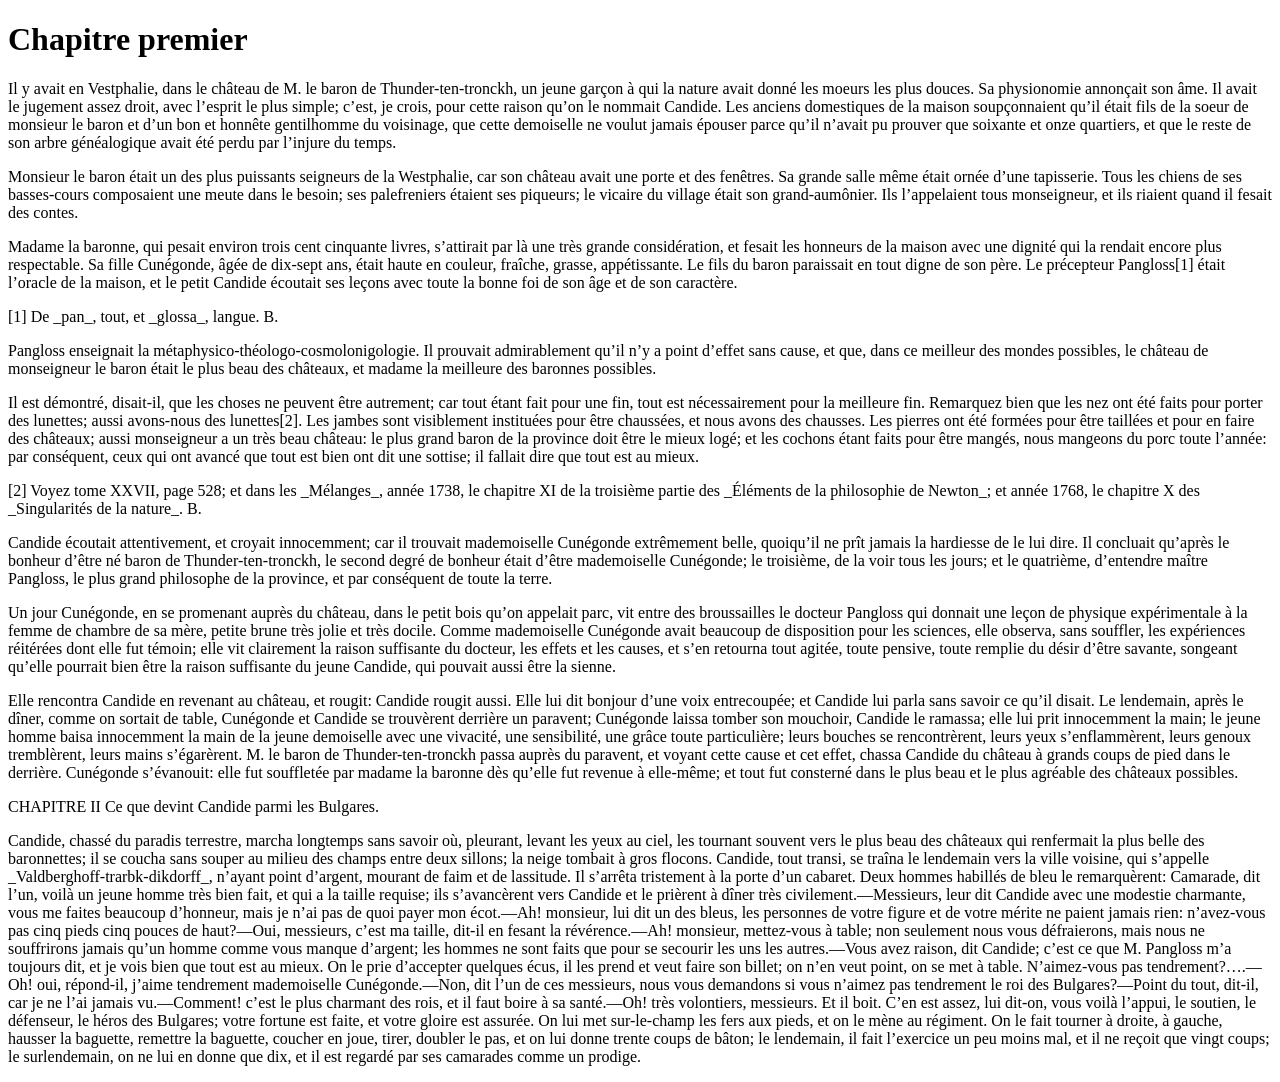
<file: corpus/demo/pg4650-candide.html>
<!doctype html>
<html lang="fr"><head><meta charset="utf-8"><title>Candide, ou l’optimisme</title><meta name="author" content="Voltaire"></head><body><h1>Chapitre premier</h1>
<p>Il y avait en Vestphalie, dans le château de M. le baron de Thunder-ten-tronckh, un jeune garçon à qui la nature avait donné les moeurs les plus douces. Sa physionomie annonçait son âme. Il avait le jugement assez droit, avec l’esprit le plus simple; c’est, je crois, pour cette raison qu’on le nommait Candide. Les anciens domestiques de la maison soupçonnaient qu’il était fils de la soeur de monsieur le baron et d’un bon et honnête gentilhomme du voisinage, que cette demoiselle ne voulut jamais épouser parce qu’il n’avait pu prouver que soixante et onze quartiers, et que le reste de son arbre généalogique avait été perdu par l’injure du temps.</p>
<p>Monsieur le baron était un des plus puissants seigneurs de la Westphalie, car son château avait une porte et des fenêtres. Sa grande salle même était ornée d’une tapisserie. Tous les chiens de ses basses-cours composaient une meute dans le besoin; ses palefreniers étaient ses piqueurs; le vicaire du village était son grand-aumônier. Ils l’appelaient tous monseigneur, et ils riaient quand il fesait des contes.</p>
<p>Madame la baronne, qui pesait environ trois cent cinquante livres, s’attirait par là une très grande considération, et fesait les honneurs de la maison avec une dignité qui la rendait encore plus respectable. Sa fille Cunégonde, âgée de dix-sept ans, était haute en couleur, fraîche, grasse, appétissante. Le fils du baron paraissait en tout digne de son père. Le précepteur Pangloss[1] était l’oracle de la maison, et le petit Candide écoutait ses leçons avec toute la bonne foi de son âge et de son caractère.</p>
<p>[1] De _pan_, tout, et _glossa_, langue. B.</p>
<p>Pangloss enseignait la métaphysico-théologo-cosmolonigologie. Il prouvait admirablement qu’il n’y a point d’effet sans cause, et que, dans ce meilleur des mondes possibles, le château de monseigneur le baron était le plus beau des châteaux, et madame la meilleure des baronnes possibles.</p>
<p>Il est démontré, disait-il, que les choses ne peuvent être autrement; car tout étant fait pour une fin, tout est nécessairement pour la meilleure fin. Remarquez bien que les nez ont été faits pour porter des lunettes; aussi avons-nous des lunettes[2]. Les jambes sont visiblement instituées pour être chaussées, et nous avons des chausses. Les pierres ont été formées pour être taillées et pour en faire des châteaux; aussi monseigneur a un très beau château: le plus grand baron de la province doit être le mieux logé; et les cochons étant faits pour être mangés, nous mangeons du porc toute l’année: par conséquent, ceux qui ont avancé que tout est bien ont dit une sottise; il fallait dire que tout est au mieux.</p>
<p>[2] Voyez tome XXVII, page 528; et dans les _Mélanges_, année 1738, le chapitre XI de la troisième partie des _Éléments de la philosophie de Newton_; et année 1768, le chapitre X des _Singularités de la nature_. B.</p>
<p>Candide écoutait attentivement, et croyait innocemment; car il trouvait mademoiselle Cunégonde extrêmement belle, quoiqu’il ne prît jamais la hardiesse de le lui dire. Il concluait qu’après le bonheur d’être né baron de Thunder-ten-tronckh, le second degré de bonheur était d’être mademoiselle Cunégonde; le troisième, de la voir tous les jours; et le quatrième, d’entendre maître Pangloss, le plus grand philosophe de la province, et par conséquent de toute la terre.</p>
<p>Un jour Cunégonde, en se promenant auprès du château, dans le petit bois qu’on appelait parc, vit entre des broussailles le docteur Pangloss qui donnait une leçon de physique expérimentale à la femme de chambre de sa mère, petite brune très jolie et très docile. Comme mademoiselle Cunégonde avait beaucoup de disposition pour les sciences, elle observa, sans souffler, les expériences réitérées dont elle fut témoin; elle vit clairement la raison suffisante du docteur, les effets et les causes, et s’en retourna tout agitée, toute pensive, toute remplie du désir d’être savante, songeant qu’elle pourrait bien être la raison suffisante du jeune Candide, qui pouvait aussi être la sienne.</p>
<p>Elle rencontra Candide en revenant au château, et rougit: Candide rougit aussi. Elle lui dit bonjour d’une voix entrecoupée; et Candide lui parla sans savoir ce qu’il disait. Le lendemain, après le dîner, comme on sortait de table, Cunégonde et Candide se trouvèrent derrière un paravent; Cunégonde laissa tomber son mouchoir, Candide le ramassa; elle lui prit innocemment la main; le jeune homme baisa innocemment la main de la jeune demoiselle avec une vivacité, une sensibilité, une grâce toute particulière; leurs bouches se rencontrèrent, leurs yeux s’enflammèrent, leurs genoux tremblèrent, leurs mains s’égarèrent. M. le baron de Thunder-ten-tronckh passa auprès du paravent, et voyant cette cause et cet effet, chassa Candide du château à grands coups de pied dans le derrière. Cunégonde s’évanouit: elle fut souffletée par madame la baronne dès qu’elle fut revenue à elle-même; et tout fut consterné dans le plus beau et le plus agréable des châteaux possibles.</p>
<p>CHAPITRE II Ce que devint Candide parmi les Bulgares.</p>
<p>Candide, chassé du paradis terrestre, marcha longtemps sans savoir où, pleurant, levant les yeux au ciel, les tournant souvent vers le plus beau des châteaux qui renfermait la plus belle des baronnettes; il se coucha sans souper au milieu des champs entre deux sillons; la neige tombait à gros flocons. Candide, tout transi, se traîna le lendemain vers la ville voisine, qui s’appelle _Valdberghoff-trarbk-dikdorff_, n’ayant point d’argent, mourant de faim et de lassitude. Il s’arrêta tristement à la porte d’un cabaret. Deux hommes habillés de bleu le remarquèrent: Camarade, dit l’un, voilà un jeune homme très bien fait, et qui a la taille requise; ils s’avancèrent vers Candide et le prièrent à dîner très civilement.—Messieurs, leur dit Candide avec une modestie charmante, vous me faites beaucoup d’honneur, mais je n’ai pas de quoi payer mon écot.—Ah! monsieur, lui dit un des bleus, les personnes de votre figure et de votre mérite ne paient jamais rien: n’avez-vous pas cinq pieds cinq pouces de haut?—Oui, messieurs, c’est ma taille, dit-il en fesant la révérence.—Ah! monsieur, mettez-vous à table; non seulement nous vous défraierons, mais nous ne souffrirons jamais qu’un homme comme vous manque d’argent; les hommes ne sont faits que pour se secourir les uns les autres.—Vous avez raison, dit Candide; c’est ce que M. Pangloss m’a toujours dit, et je vois bien que tout est au mieux. On le prie d’accepter quelques écus, il les prend et veut faire son billet; on n’en veut point, on se met à table. N’aimez-vous pas tendrement?….—Oh! oui, répond-il, j’aime tendrement mademoiselle Cunégonde.—Non, dit l’un de ces messieurs, nous vous demandons si vous n’aimez pas tendrement le roi des Bulgares?—Point du tout, dit-il, car je ne l’ai jamais vu.—Comment! c’est le plus charmant des rois, et il faut boire à sa santé.—Oh! très volontiers, messieurs. Et il boit. C’en est assez, lui dit-on, vous voilà l’appui, le soutien, le défenseur, le héros des Bulgares; votre fortune est faite, et votre gloire est assurée. On lui met sur-le-champ les fers aux pieds, et on le mène au régiment. On le fait tourner à droite, à gauche, hausser la baguette, remettre la baguette, coucher en joue, tirer, doubler le pas, et on lui donne trente coups de bâton; le lendemain, il fait l’exercice un peu moins mal, et il ne reçoit que vingt coups; le surlendemain, on ne lui en donne que dix, et il est regardé par ses camarades comme un prodige.</p>
</body></html>
</file>
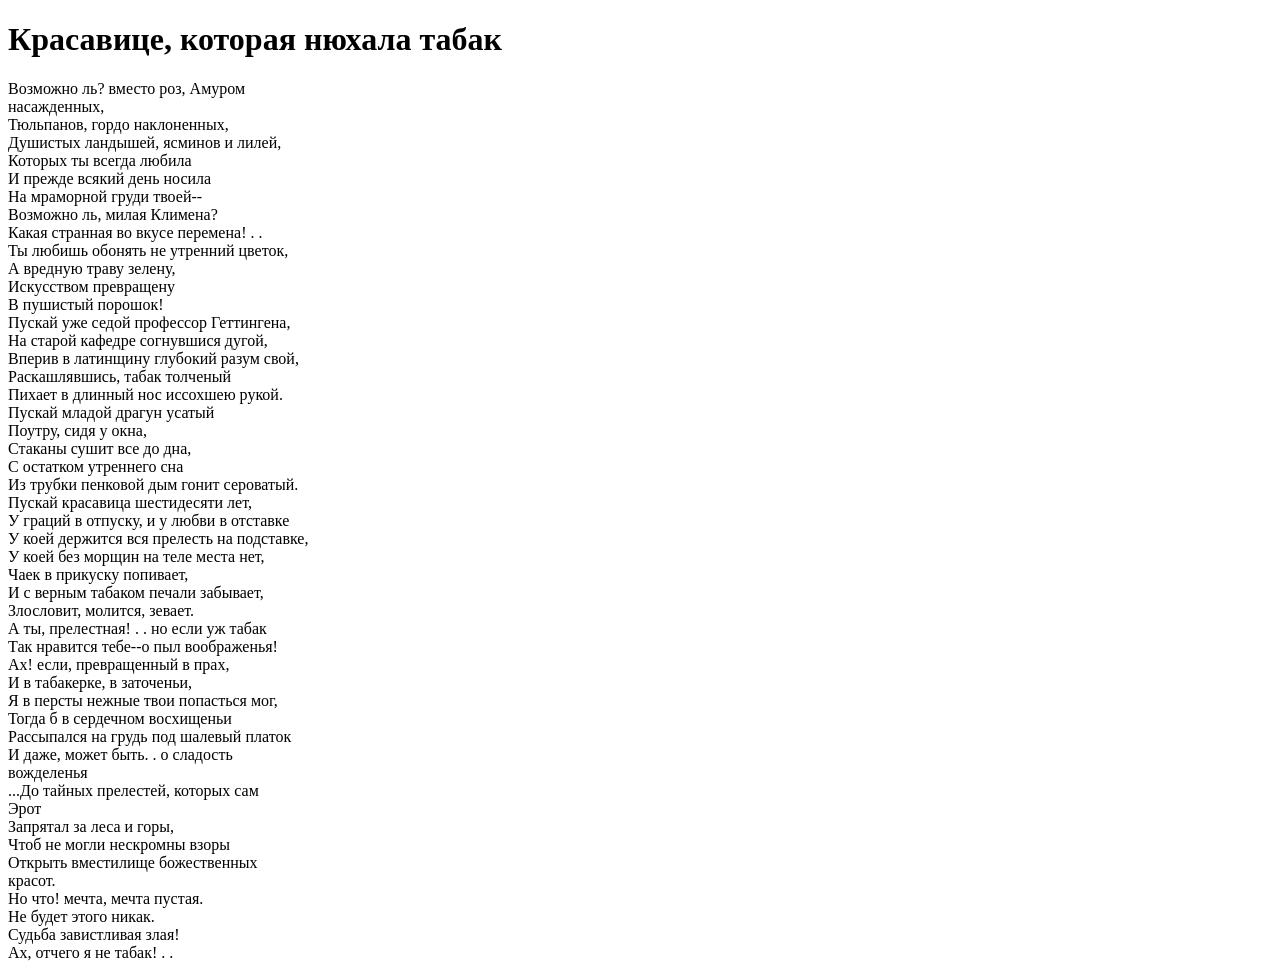
<file: corpus/demo/pg5316-pushkin.html>
<!doctype html>
<html lang="ru"><head><meta charset="utf-8"><title>Красавице, которая нюхала табак</title><meta name="author" content="Александр Пушкин"></head><body><h1>Красавице, которая нюхала табак</h1>
<p class="verse">Возможно ль? вместо роз, Амуром<br>
насажденных,<br>
Тюльпанов, гордо наклоненных,<br>
Душистых ландышей, ясминов и лилей,<br>
Которых ты всегда любила<br>
И прежде всякий день носила<br>
На мраморной груди твоей--<br>
Возможно ль, милая Климена?<br>
Какая странная во вкусе перемена! . .<br>
Ты любишь обонять не утренний цветок,<br>
А вредную траву зелену,<br>
Искусством превращену<br>
В пушистый порошок!<br>
Пускай уже седой профессор Геттингена,<br>
На старой кафедре согнувшися дугой,<br>
Вперив в латинщину глубокий разум свой,<br>
Раскашлявшись, табак толченый<br>
Пихает в длинный нос иссохшею рукой.<br>
Пускай младой драгун усатый<br>
Поутру, сидя у окна,<br>
Стаканы сушит все до дна,<br>
С остатком утреннего сна<br>
Из трубки пенковой дым гонит сероватый.<br>
Пускай красавица шестидесяти лет,<br>
У граций в отпуску, и у любви в отставке<br>
У коей держится вся прелесть на подставке,<br>
У коей без морщин на теле места нет,<br>
Чаек в прикуску попивает,<br>
И с верным табаком печали забывает,<br>
Злословит, молится, зевает.<br>
А ты, прелестная! . . но если уж табак<br>
Так нравится тебе--о пыл воображенья!<br>
Ах! если, превращенный в прах,<br>
И в табакерке, в заточеньи,<br>
Я в персты нежные твои попасться мог,<br>
Тогда б в сердечном восхищеньи<br>
Рассыпался на грудь под шалевый платок<br>
И даже, может быть. . о сладость<br>
вожделенья<br>
...До тайных прелестей, которых сам<br>
Эрот<br>
Запрятал за леса и горы,<br>
Чтоб не могли нескромны взоры<br>
Открыть вместилище божественных<br>
красот.<br>
Но что! мечта, мечта пустая.<br>
Не будет этого никак.<br>
Судьба завистливая злая!<br>
Ах, отчего я не табак! . .</p>
</body></html>
</file>
